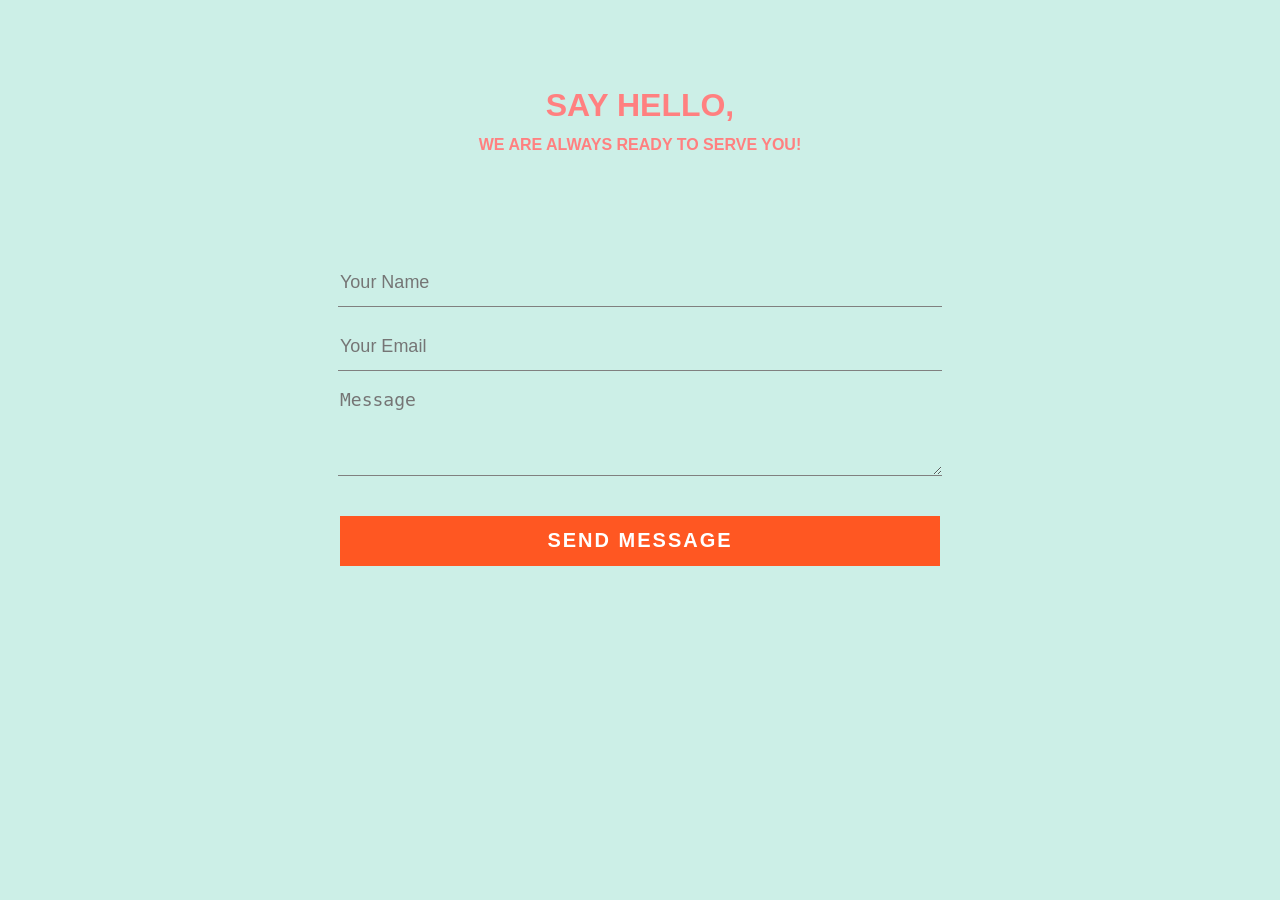
<file: contact.html>
<!DOCTYPE html>
<html lang="en" dir="ltr">
  <head>
    <meta charset="utf-8">
    <title>Connect with Us</title>
    <link rel="stylesheet" href="styles2.css">
    <link rel="icon" href="favicon.ico">
  </head>
  <body>

    <div class="contact-title">
      <h1>Say Hello,</h1>
      <h2>We are always ready to serve you!</h2>


    </div>

    <div class="contact-form">

      <form class="contact-form" action="contact-form-handler.php" method="post">
      <input name="name" type="text" class="form-control" placeholder="Your Name" required>
      <br>
      <input name="email" type="email" class="form-control" placeholder="Your Email"
      required><br>
        <textarea name="message" class="form-control" placeholder="Message" rows="4"
        required></textarea><br>
        <input type="submit" class="form-control submit" value="SEND MESSAGE">


      </form>

    </div>



  </body>
</html>
</file>
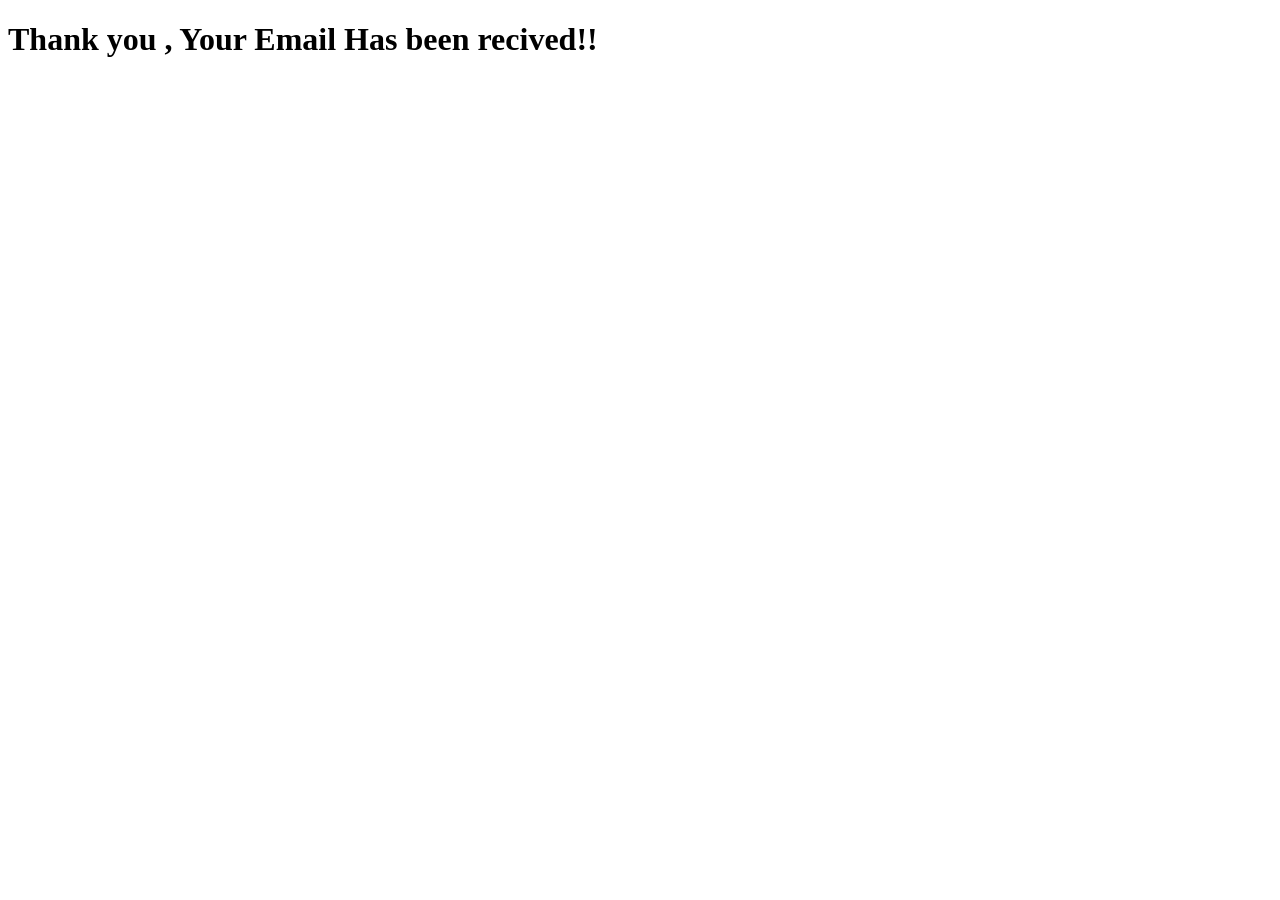
<file: Thankyou.html>
<!DOCTYPE html>
<html lang="en" dir="ltr">
  <head>
    <meta charset="utf-8">
    <title>Thank you !</title>
    <h1>Thank you , Your Email Has been recived!!</h1>
  </head>
  <body>

  </body>
</html>
</file>
<file: styles2.css>
body {
  margin: 0;
  padding: 0;
  background-color: #CCEFE7;
  text-align: center;
  font-family: sans-serif;
}

.contact-title {
  margin: 100px;
  color: #ff8080;
  text-transform: uppercase;
  transition: all 4s ease-in-out;
}

.contact-title h1 {
  font-size: 32px;
  line-height: 10px;
}

.contact-title h2 {
  padding: 5px;
  font-size: 16px;
}

form {
  margin-top: auto;
  transition: all 4s ease-in-out;
}

.form-control {
  width: 600px;
  background: transparent;
  border: none;
  outline: none;
  border-bottom: 0.5px solid gray;
  color: #070000;
  font-size: 18px;
  margin-bottom: 16px;
}

input {
  height: 45px;
}

form .submit {
  background: #ff5722;
  border-color: transparent;
  color: #fff;
  font-size: 20px;
  font-weight: bold;
  letter-spacing: 2px;
  height: 50px;
  margin-top: 20px;

}

form .submit:hover {
  background-color: #f44336;
  cursor: pointer;
}
</file>
